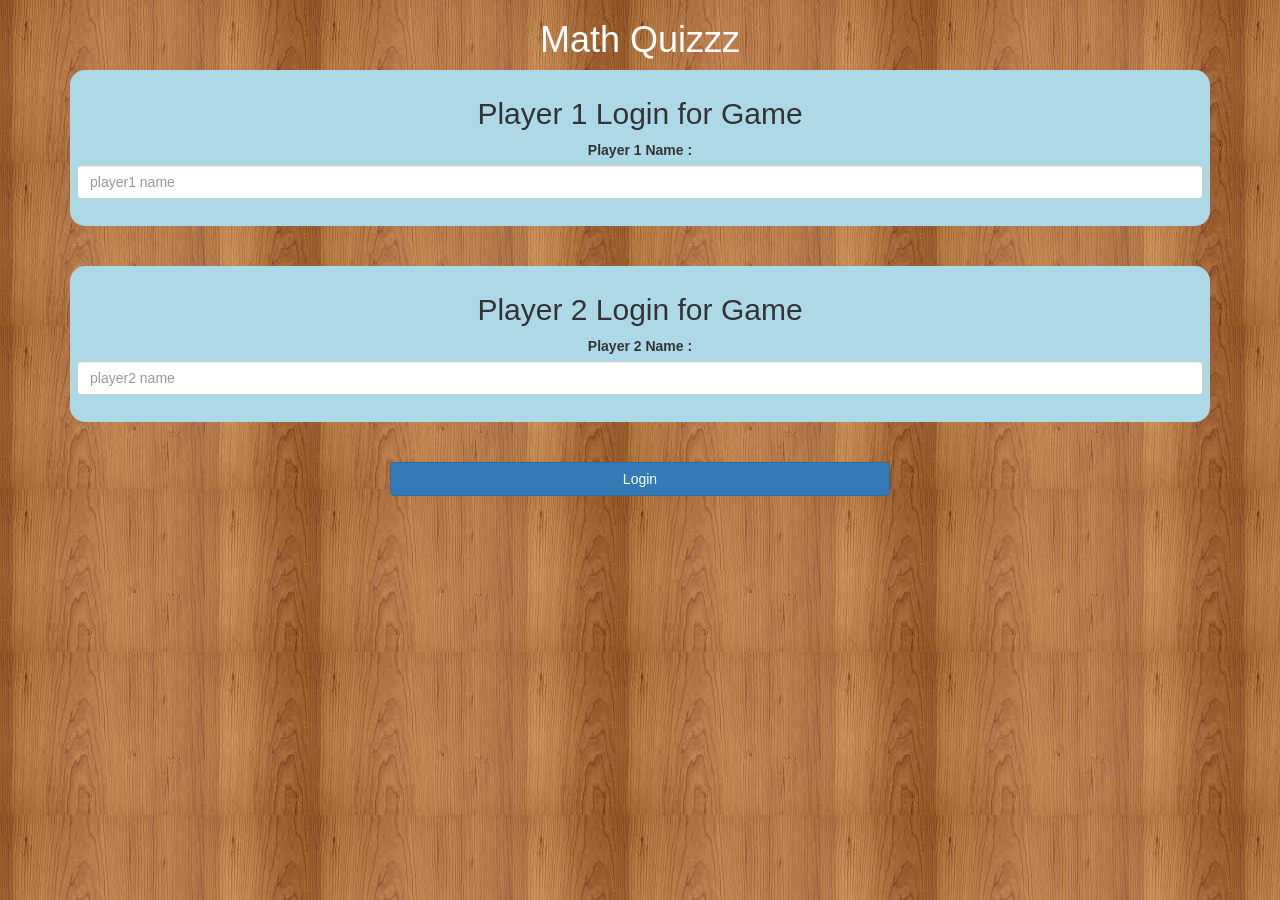
<file: index.html>
<!DOCTYPE html>
<html>
<head>
	<title>Math Quizzz</title>

<meta name="viewport" content="width=device-width, initial-scale=1">
<link rel="stylesheet" href="https://maxcdn.bootstrapcdn.com/bootstrap/3.4.0/css/bootstrap.min.css">
<script src="https://ajax.googleapis.com/ajax/libs/jquery/3.4.1/jquery.min.js"></script>
<script src="https://maxcdn.bootstrapcdn.com/bootstrap/3.4.0/js/bootstrap.min.js"></script>

<link rel="stylesheet" type="text/css" href="style.css">

<script src="main.js"></script>
</head>
<body>

	<div class="container">

		<h1 style="color:white;font-family: arial;">Math Quizzz</h1>

		<div class="col lg-4 col sm-8 col xs-11 login_div1">
			<h2>Player 1 Login for Game</h2>
			<label>Player 1 Name :</label>
			<input type="text" id="player1_name_input" class="form-control" placeholder="player1 name">
			<br>
		</div>
<br><br>
		<div class="col lg-4 col sm-8 col xs-11 login_div2">
			<h2>Player 2 Login for Game</h2>
			<label>Player 2 Name :</label>
			<input type="text" id="player2_name_input" class="form-control" placeholder="player2 name">
			<br>
		</div>
<br><br>
		<button class="btn btn-primary button123" onclick="addUser()">Login</button>
	</div>

</body>
</html>
</file>
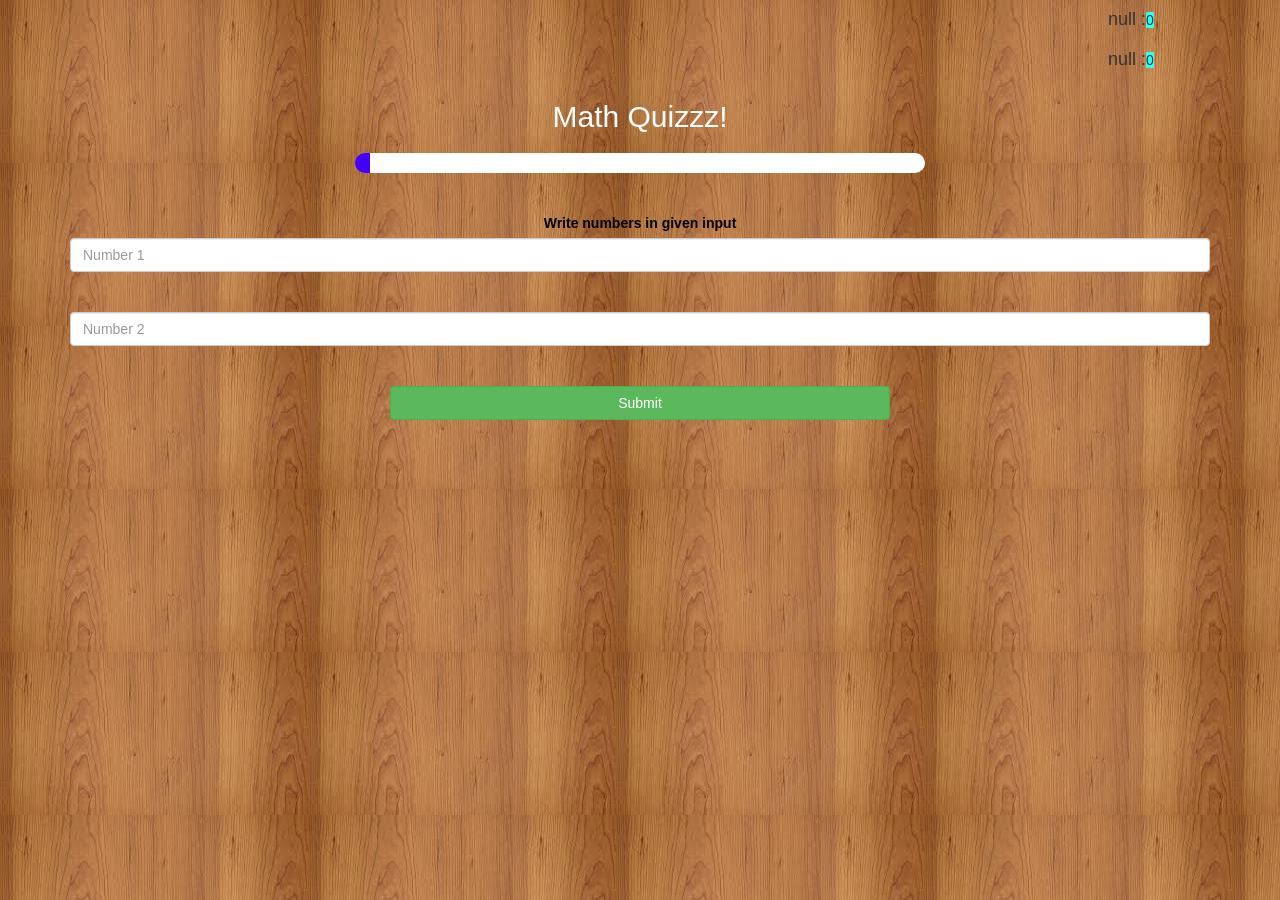
<file: quiz_page.html>
<!DOCTYPE html>
<html>
<head>
<title>Math Quizzz</title>

<meta name="viewport" content="width=device-width, initial-scale=1">
<link rel="stylesheet" href="https://maxcdn.bootstrapcdn.com/bootstrap/3.4.0/css/bootstrap.min.css">
<script src="https://ajax.googleapis.com/ajax/libs/jquery/3.4.1/jquery.min.js"></script>
<script src="https://maxcdn.bootstrapcdn.com/bootstrap/3.4.0/js/bootstrap.min.js"></script>

<link rel="stylesheet" type="text/css" href="style.css">
</head>
<body>
	<h4 id="player1_name"></h4><span id="Player1_Score"></span>
	<br>
	<h4 id="player2_name"></h4><span id="Player2_Score"></span>


<div class="container">
	<center>
		<h2 style="color: white;">Math Quizzz!</h2>

		<h2 id="player_Que"></h2>
		<h2 id="player_Ans"></h2>

		<div id="output" class="col-lg-6">
		</div>

		<br>
		<br>

		<label> <b style="color: rgb(0, 0, 0); ">Write numbers in given input </b></label>

		<input id="No_1_input" type="text" class="form-control" placeholder="Number 1">
<br><br>
        <input id="No_2_input" type="text" class="form-control" placeholder="Number 2">

        <br><br>

		<button id="Submit" onclick="send()" class="btn btn-success button123">Submit</button>
		<br>

	</center>
</div>

<script src="game_page.js"></script>
</body>
</html>
</file>
<file: style.css>
body
{
 background: url("[data-uri]");
text-align: center;
}

.login_div1 , .login_div2
{
background:lightblue;
padding: 7px;
float: none;
border-radius: 15px;
}


#player1_name , #player2_name
{
	display: inline-block;
	margin-left: 20px;
    outline:none;
	width:1000px;
	text-align: right;
	
}

#Player1_Score , #Player2_Score {
	text-align: left;
	background:rgb(50, 255, 238);

}

.button123 {
	width:500px;
	
}
#word
{
	width: 60%;
}
#word_display
{
	letter-spacing: 5px;
}
#output
{
background: white;
border-radius: 10px;
border-left: 15px solid #4400ff;
padding: 10px;
float: none;
text-align: left;
}
</file>
